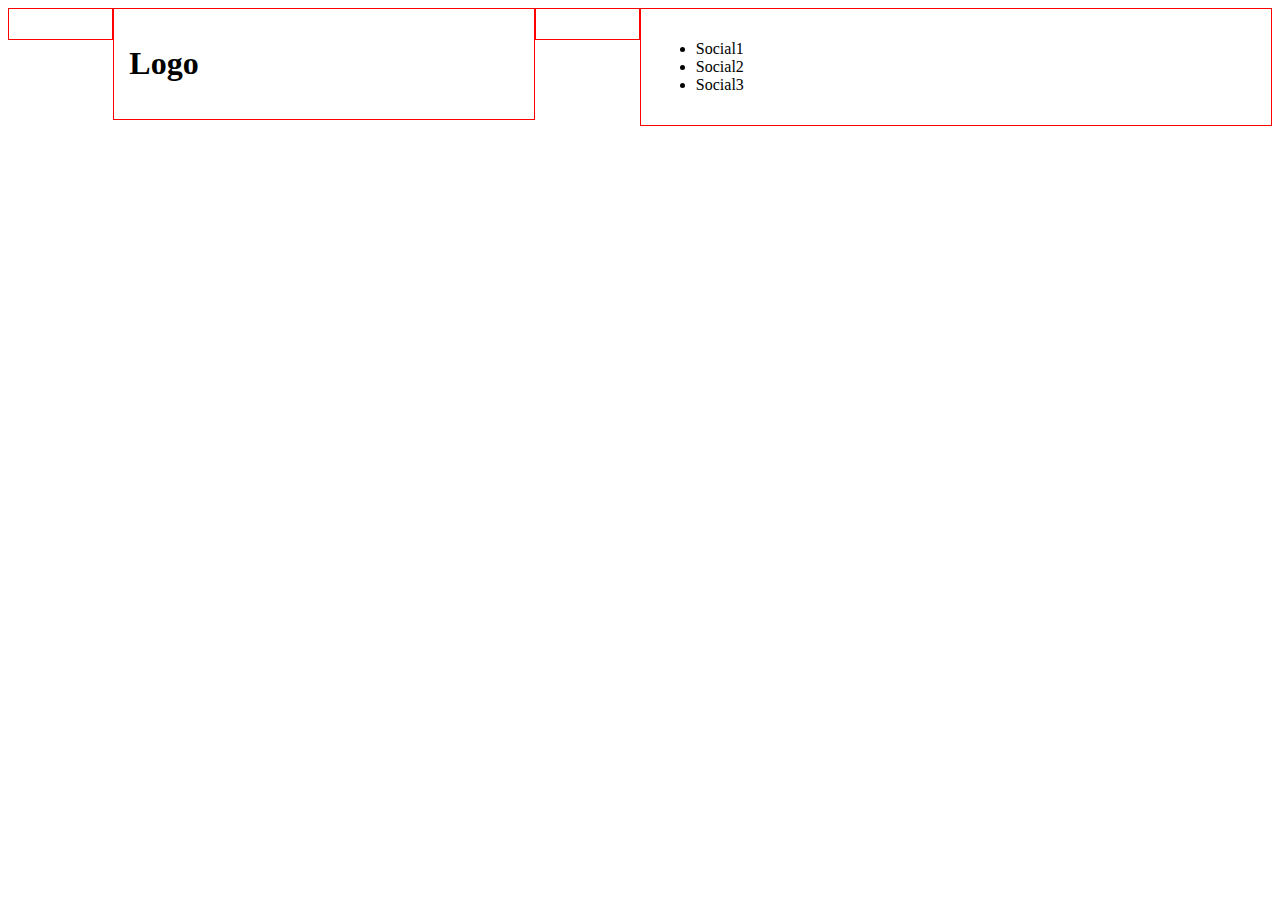
<file: resources/index.html>
<html>
  <head>
    <!-- TITLE -->
    <title>Aaron Stuver Cochran</title>
    
    <!-- META -->
    <meta name="description" content="Aaron Cochran's first website, developing as I develop; The Ohio State University - Columbus; Wooster, OH">
    <meta name="author" content="Aaron Cochran">
    <meta name="copyright" content="Copyright &copy; 2016 Aaron Cochran">
    <meta name="viewport" content="width=device-width, initial-scale=1.0">

    <link rel="stylesheet" href="AaronCochran.css">
  </head>
  <body>
    <div class="row">
      <span class="col-1"></span>
      <span class="col-4"><h1>Logo</h1></span>
      <span class="col-1"></span>
      <list class="col-6">
       <ul>
         <li>Social1</li>
         <li>Social2</li>
         <li>Social3</li>
       </ul>
      </list>
    </div>
  </body>
  
  <!-- JAVASCRIPT -->
  <script>
  </script>
</html>
</file>
<file: resources/AaronCochran.css>
* {
  box-sizing: border-box;
}

.row::after {
    content: "";
    clear: both;
    display: block;
}

/* Responsive Grid borrowed from w3schools.com
    Number of columns per horizontal row should always equal 12 */

[class*="col-"] {
    float: left;
    padding: 15px;
    border: 1px solid red;
}
.col-1 {width: 8.33%;}
.col-2 {width: 16.66%;}
.col-3 {width: 25%;}
.col-4 {width: 33.33%;}
.col-5 {width: 41.66%;}
.col-6 {width: 50%;}
.col-7 {width: 58.33%;}
.col-8 {width: 66.66%;}
.col-9 {width: 75%;}
.col-10 {width: 83.33%;}
.col-11 {width: 91.66%;}
.col-12 {width: 100%;}
</file>
